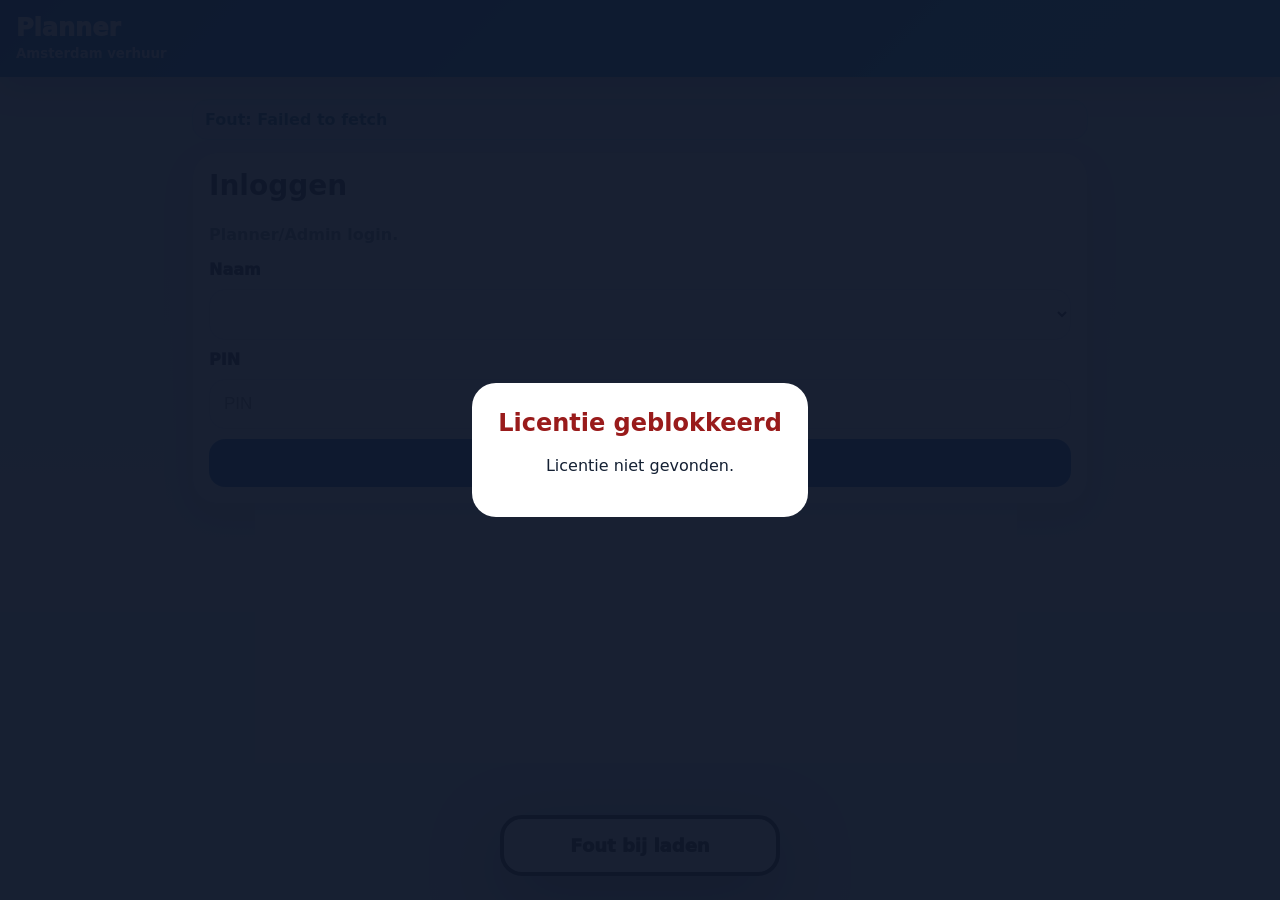
<file: planner/index.html>
<!doctype html>
<html lang="nl">
<head>
  <meta charset="utf-8">
  <meta name="viewport" content="width=device-width,initial-scale=1,viewport-fit=cover">
  <title>Amsterdam verhuur - Planner</title>
  <link rel="manifest" href="manifest.json?v=370">
  <link rel="stylesheet" href="planner.css?v=370">
</head>
<body>
  <header class="top">
    <div><h1>Planner</h1><small id="who">Amsterdam verhuur</small></div>
    <button id="logoutBtn" class="ghost hidden" type="button">Uitloggen</button>
  </header>
  <main class="wrap">
    <div id="status" class="statusbar">Starten...</div>
    <section id="loginBox" class="card login-card">
      <h2>Inloggen</h2>
      <p class="help">Planner/Admin login.</p>
      <div class="login-grid">
        <label>Naam</label>
        <select id="loginName"></select>
        <label>PIN</label>
        <input id="loginPin" type="password" inputmode="numeric" autocomplete="one-time-code" placeholder="PIN">
        <button id="loginBtn" type="button" class="btn-full">Inloggen</button>
      </div>
    </section>
    <section id="appBox" class="hidden">
      <div class="toolbar">
        <input id="searchBox" class="search" placeholder="Zoek opdracht / klant / adres / bezorger">
        <button id="refreshBtn" type="button">Verversen</button>
        <button id="clearSearchBtn" class="btn-dark" type="button">Leeg</button>
      </div>
      <h2>Opdrachten</h2>
      <div id="orders"></div>
      <h2>Meldingen bezorger</h2>
      <div id="alerts"></div>
    </section>
  </main>
  <div id="toast" class="toast"></div>
  <script src="../customer-config.js?v=370"></script>
  <script src="planner.js?v=370"></script>
  <script>
    if ('serviceWorker' in navigator) {
      navigator.serviceWorker.register('sw.js?v=370').catch(function(){});
    }
  </script>
</body>
</html>
</file>
<file: planner/planner.css>
:root{--bg:#eef4fb;--panel:#fff;--text:#142033;--muted:#64748b;--border:#dbe6f3;--blue:#0756b7;--sky:#0ea5e9;--green:#16a34a;--red:#dc2626;--orange:#f97316;--dark:#334155;--purple:#7c3aed}*{box-sizing:border-box}body{margin:0;background:linear-gradient(180deg,#eaf4ff 0%,var(--bg) 44%,#f8fafc 100%);color:var(--text);font-family:system-ui,-apple-system,Segoe UI,sans-serif}.top{position:sticky;top:0;z-index:30;display:flex;align-items:center;justify-content:space-between;gap:12px;padding:16px;padding-top:calc(16px + env(safe-area-inset-top));background:linear-gradient(135deg,var(--blue),var(--sky));color:#fff;box-shadow:0 10px 30px rgba(15,23,42,.24)}.top h1{margin:0;font-size:24px;line-height:1.05;font-weight:950}.top small{display:block;margin-top:5px;font-weight:850;opacity:.92}.wrap{max-width:920px;margin:0 auto;padding:12px 12px 96px}.statusbar{background:#e0f2fe;color:#075985;padding:10px 12px;border-radius:16px;font-weight:900;margin:10px 0;border:1px solid #bae6fd}.card,.order-card,.detail-card{background:rgba(255,255,255,.97);border:1px solid var(--border);border-radius:26px;padding:16px;margin:12px 0;box-shadow:0 12px 32px rgba(15,23,42,.10)}.login-card h2{margin-top:0;font-size:28px}.help{color:var(--muted);font-weight:750}.login-grid{display:grid;gap:10px}label{font-weight:950}input,select,textarea{width:100%;border:1px solid var(--border);border-radius:16px;padding:14px;font-size:17px;background:#fff;color:var(--text);outline:none}button,.btn{display:inline-flex;align-items:center;justify-content:center;gap:7px;min-height:48px;border:0;border-radius:16px;padding:13px 14px;font-size:16px;font-weight:950;text-align:center;text-decoration:none;color:#fff;background:var(--blue);cursor:pointer}.ghost{background:rgba(255,255,255,.18);border:1px solid rgba(255,255,255,.32)}.btn-green{background:var(--green)}.btn-dark{background:var(--dark)}.btn-orange{background:var(--orange)}.btn-red{background:var(--red)}.btn-purple{background:var(--purple)}.btn-full{width:100%}.hidden{display:none!important}.toolbar{display:grid;grid-template-columns:1fr 104px 74px;gap:8px;margin:10px 0 14px}.order-card{position:relative;overflow:hidden}.order-card:before{content:"";position:absolute;inset:0 0 auto 0;height:7px;background:linear-gradient(90deg,var(--blue),var(--sky),var(--green))}.order-title{font-size:21px;line-height:1.12;font-weight:1000;margin-top:5px}.order-number{display:inline-block;margin-bottom:4px;padding:4px 9px;border-radius:999px;background:#dbeafe;color:#0756b7;font-size:13px;font-weight:1000}.badges{display:flex;flex-wrap:wrap;gap:6px;margin:9px 0}.badge{display:inline-flex;align-items:center;gap:4px;padding:6px 9px;border-radius:999px;font-size:12px;font-weight:1000;background:#e0f2fe;color:#075985}.badge.warn{background:#ffedd5;color:#9a3412}.badge.ok{background:#dcfce7;color:#166534}.badge.dark{background:#e2e8f0;color:#334155}.meta{display:grid;gap:7px;font-size:15px;font-weight:780;color:#334155;margin:12px 0}.action-grid{display:grid;grid-template-columns:1fr 1fr;gap:9px;margin-top:12px}.action-grid .wide{grid-column:1/-1}.empty{margin:22px 0;padding:24px;background:#fff;border-radius:24px;text-align:center;font-weight:950;color:#334155;border:1px solid var(--border)}.toast{position:fixed;left:50%;bottom:24px;transform:translateX(-50%);z-index:99999;display:none;min-width:280px;background:#fff;color:#111;border:4px solid #111;border-radius:22px;padding:16px 22px;font-size:18px;font-weight:950;text-align:center;box-shadow:0 22px 70px rgba(0,0,0,.45)}.toast.show{display:block}textarea{min-height:110px}.license-block{position:fixed;inset:0;z-index:999999;background:rgba(15,23,42,.96);display:flex;align-items:center;justify-content:center;padding:20px}.license-block .box{background:#fff;border-radius:24px;padding:26px;max-width:520px;text-align:center}.license-block h2{margin-top:0;color:#991b1b}@media(max-width:760px){.toolbar{grid-template-columns:1fr 1fr}.search{grid-column:1/-1}}
</file>
